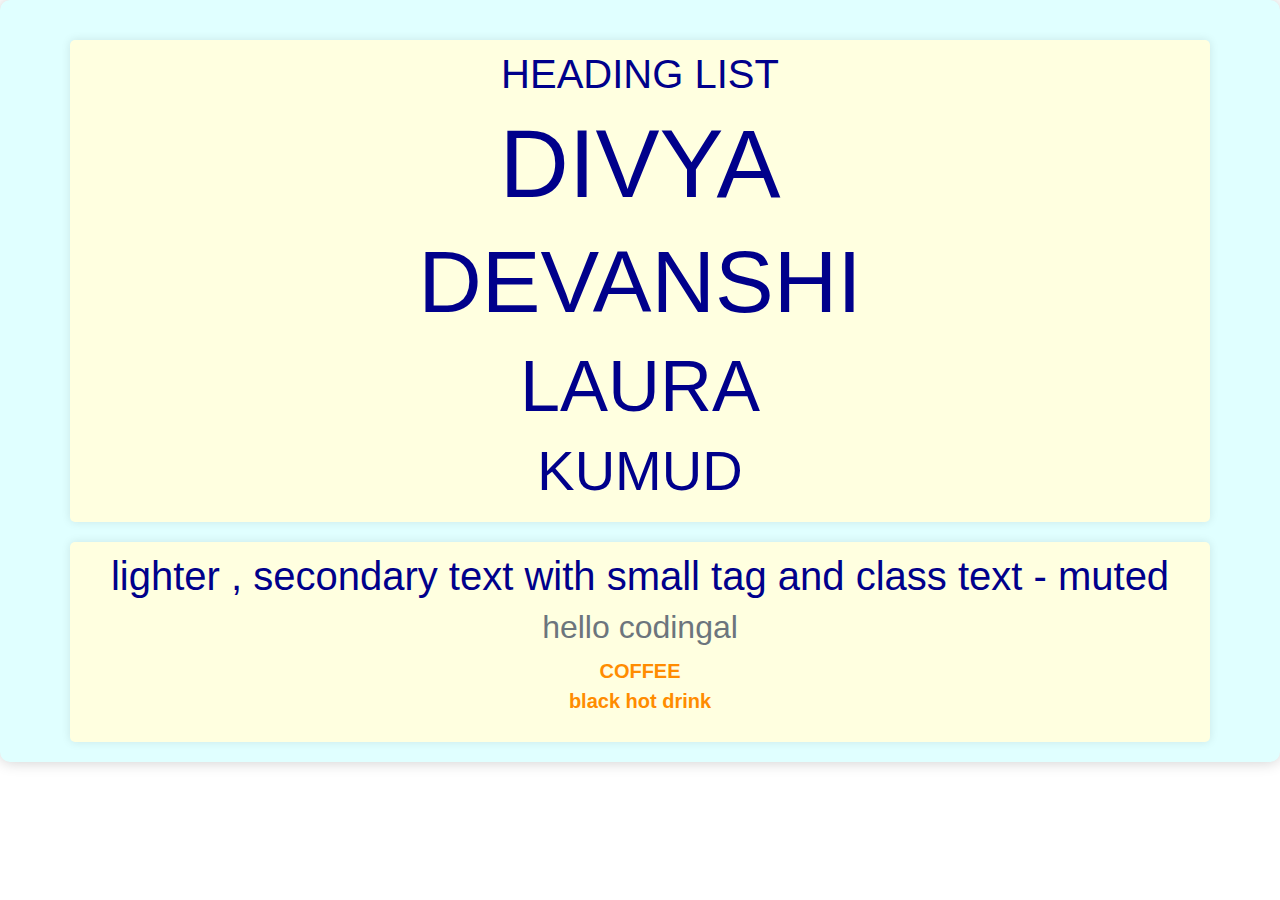
<file: INDEX.html>
<!DOCTYPE html>
<html lang="en">
<head>
   <link rel="stylesheet" href="s.css">
    <title>Document</title>
    <link rel="stylesheet" href="https://cdn.jsdelivr.net/npm/bootstrap@4.3.1/dist/css/bootstrap.min.css"
        integrity="sha384-ggOyR0iXCbMQv3Xipma34MD+dH/1fQ784/j6cY/iJTQUOhcWr7x9JvoRxT2MZw1T" crossorigin="anonymous">
    
    <script src="https://code.jquery.com/jquery-3.3.1.slim.min.js"
        integrity="sha384-q8i/X+965DzO0rT7abK41JStQIAqVgRVzpbzo5smXKp4YfRvH+8abtTE1Pi6jizo"
        crossorigin="anonymous"></script>
    
    <script src="https://cdn.jsdelivr.net/npm/popper.js@1.14.7/dist/umd/popper.min.js"
        integrity="sha384-UO2eT0CpHqdSJQ6hJty5KVphtPhzWj9WO1clHTMGa3JDZwrnQq4sF86dIHNDz0W1"
        crossorigin="anonymous"></script>
    
    <script src="https://cdn.jsdelivr.net/npm/bootstrap@4.3.1/dist/js/bootstrap.min.js"
        integrity="sha384-JjSmVgyd0p3pXB1rRibZUAYoIIy6OrQ6VrjIEaFf/nJGzIxFDsf4x0xIM+B07jRM"
        crossorigin="anonymous"></script>
</head>
<body>
    <main>
        <div class="container">
            <h1 >
                HEADING LIST
            </h1>

            <H1 class="display-1">
             DIVYA
            </H1 >

            <H1 class="display-2">
                DEVANSHI
            </H1>

            <H1 class="display-3">
                LAURA
            </H1>

            <H1 class="display-4">
              KUMUD
            </H1>


            

            

        </div>


        <div class="container">

            <h1>
                lighter , secondary text with small tag and class text - muted

                <br>

                <small class="text-muted">
                    hello codingal
                </small>


            </h1>

           <dl>

           <dt>
            COFFEE
           </dt>
           
           <dd>
            black hot drink
           </dd>

           </dl>


        </div>
    </main>
    
</body>
</html>
</file>
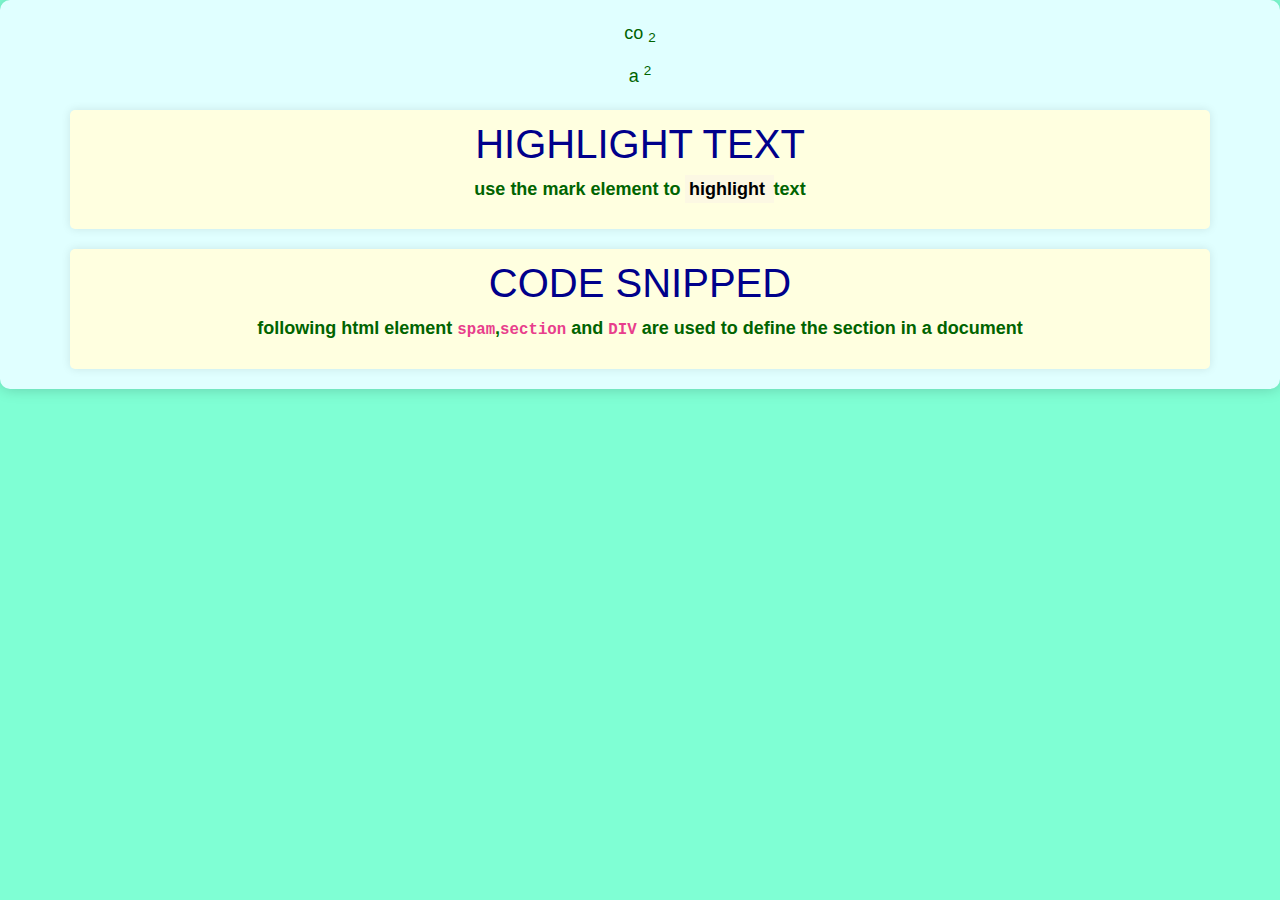
<file: i.html>
<!DOCTYPE html>
<html lang="en">
<head>
    <link rel="stylesheet" href="https://cdn.jsdelivr.net/npm/bootstrap@4.3.1/dist/css/bootstrap.min.css"
        integrity="sha384-ggOyR0iXCbMQv3Xipma34MD+dH/1fQ784/j6cY/iJTQUOhcWr7x9JvoRxT2MZw1T" crossorigin="anonymous">
    
    <script src="https://code.jquery.com/jquery-3.3.1.slim.min.js"
        integrity="sha384-q8i/X+965DzO0rT7abK41JStQIAqVgRVzpbzo5smXKp4YfRvH+8abtTE1Pi6jizo"
        crossorigin="anonymous"></script>
    
    <script src="https://cdn.jsdelivr.net/npm/popper.js@1.14.7/dist/umd/popper.min.js"
        integrity="sha384-UO2eT0CpHqdSJQ6hJty5KVphtPhzWj9WO1clHTMGa3JDZwrnQq4sF86dIHNDz0W1"
        crossorigin="anonymous"></script>
    
    <script src="https://cdn.jsdelivr.net/npm/bootstrap@4.3.1/dist/js/bootstrap.min.js"
        integrity="sha384-JjSmVgyd0p3pXB1rRibZUAYoIIy6OrQ6VrjIEaFf/nJGzIxFDsf4x0xIM+B07jRM"
        crossorigin="anonymous"></script>

        <link rel="stylesheet" href="s.css">
    <title>Document</title>
</head>
<body>
    <main>

        <p>
            co
           <sub>
            2
           </sub>
        </p>

        <p>
            a
            <sup>2</sup>

        </p>

        <div class="container">
            
            <h1>
                HIGHLIGHT TEXT
            </h1>

            <P>

                use the mark element to 

                <mark 
                >
                    highlight
                </mark>
                text

            

            </P>


        </div>

        <div class="container">

            <h1>
               
                CODE SNIPPED

            </h1>

            <p>

                following html element <code>spam</code>,<code>section</code> and <code>DIV</code> are used to define the section in a document
            </p>


        </div>
    </main>
    
</body>
</html>
</file>
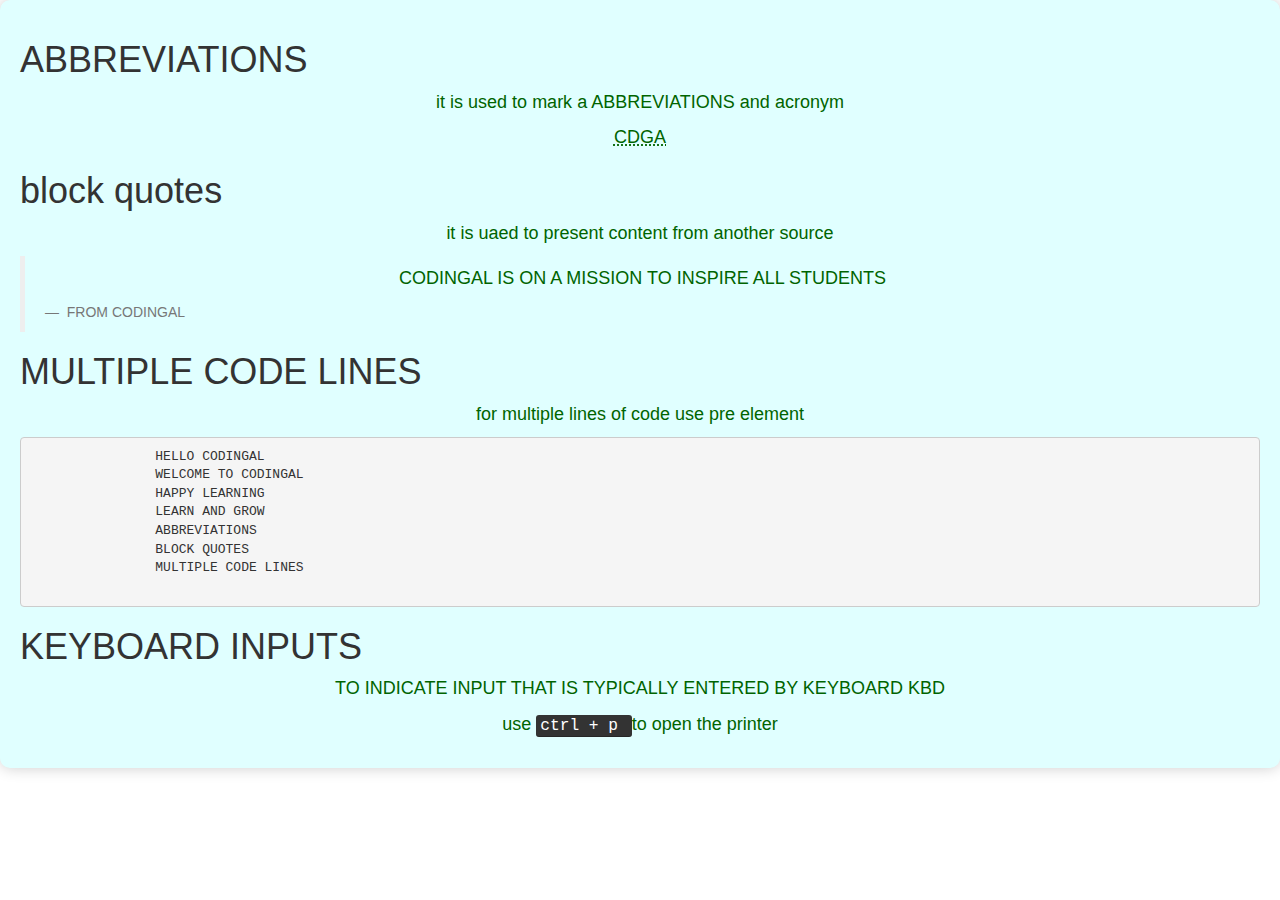
<file: in.html>
<!DOCTYPE html>
<html lang="en">
<head>

  <link rel="stylesheet" href="s.css">

    

        <!-- Latest compiled and minified CSS -->
        
        <link rel="stylesheet" href="https://cdn.jsdelivr.net/npm/bootstrap@3.4.1/dist/css/bootstrap.min.css"
            integrity="sha384-HSMxcRTRxnN+Bdg0JdbxYKrThecOKuH5zCYotlSAcp1+c8xmyTe9GYg1l9a69psu" crossorigin="anonymous">
        
        <!-- Optional theme -->
        
        <link rel="stylesheet" href="https://cdn.jsdelivr.net/npm/bootstrap@3.4.1/dist/css/bootstrap-theme.min.css"
            integrity="sha384-6pzBo3FDv/PJ8r2KRkGHifhEocL+1X2rVCTTkUfGk7/0pbek5mMa1upzvWbrUbOZ" crossorigin="anonymous">
        
        <!-- Latest compiled and minified JavaScript -->
        
        <script src="https://cdn.jsdelivr.net/npm/bootstrap@3.4.1/dist/js/bootstrap.min.js"
            integrity="sha384-aJ21OjlMXNL5UyIl/XNwTMqvzeRMZH2w8c5cRVpzpU8Y5bApTppSuUkhZXN0VxHd"
            crossorigin="anonymous"></script>
   
    <title>Document</title>
</head>
<body>

    <main>
         <h1>
            ABBREVIATIONS
         </h1>

         <p>
            it is used to mark a ABBREVIATIONS and acronym
         </p>

         <p>
            <abbr title="codingal"> CDGA </abbr>
         </p>

         <h1>

            block quotes
         </h1>

         <p>

            it is uaed to present content from another source
         </p>

            <blockquote class="blockquote">

                <p>

                    CODINGAL IS ON A MISSION TO INSPIRE ALL STUDENTS
                    
                </p>

                <footer class="blockquote-footer">

                    FROM CODINGAL


                </footer>

            </blockquote>

            <h1>

                MULTIPLE CODE LINES 

            </h1>

            <p>

                for multiple lines of code use pre element 
            </p>

            <pre>
                HELLO CODINGAL
                WELCOME TO CODINGAL
                HAPPY LEARNING
                LEARN AND GROW
                ABBREVIATIONS
                BLOCK QUOTES
                MULTIPLE CODE LINES
            </pre>

            <h1>

                KEYBOARD INPUTS
            </h1>

            <p>

                TO INDICATE INPUT THAT IS TYPICALLY ENTERED BY KEYBOARD KBD

            </p>

            <p>
                use
             <kbd>

                ctrl + p  
            
             </kbd>

                to open the printer 
            </p>

            

    </main>

    
</body>
</html>
</file>
<file: s.css>
body{
    background-color: aquamarine;
    font-family: Arial, sans-serif;
    margin: 0;
    padding: 0;
   
    justify-content: center;
    align-items: center;
    height: 100vh;
  

}
h1{
    color: darkblue;
}
p{
    color: darkgreen;
    font-size: 18px;
    text-align: center;
  
}
a{
    color: darkred;
    text-decoration: none;
    font-weight: bold;
}
a:hover{
    text-decoration: underline;
}
div{
    text-align: center;
    margin-top: 20px;
    font-size: 20px;
    color: darkorange;
    font-weight: bold;
    background-color: lightyellow;
    padding: 10px;
    border-radius: 5px;
    box-shadow: 0 0 10px rgba(0, 0, 0, 0.1);

}
main{
    padding: 20px;
    background-color: lightcyan;
    border-radius: 10px;
    box-shadow: 0 0 15px rgba(0, 0, 0, 0.2);
    
}
</file>
